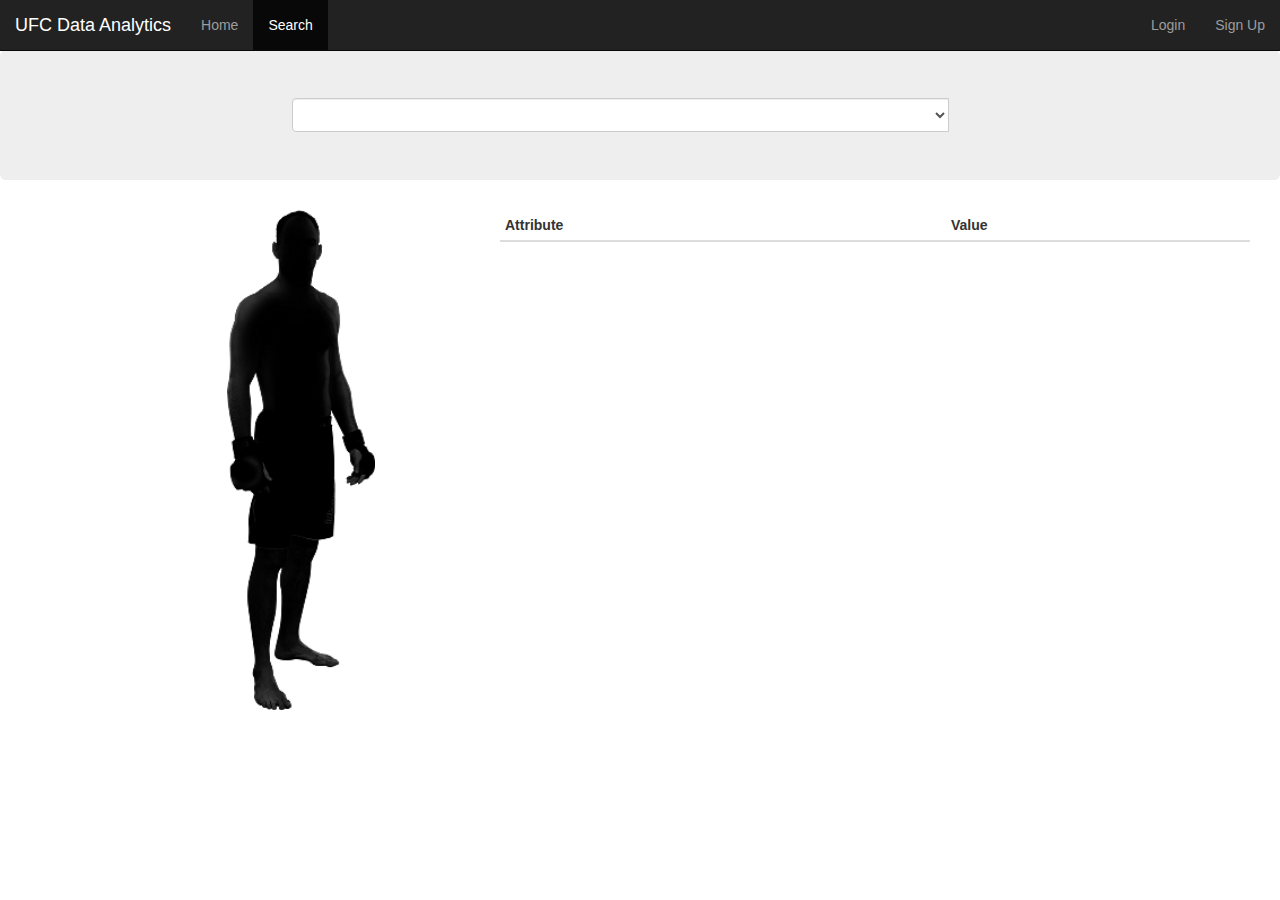
<file: search.html>
<!DOCTYPE HTML>
<html>
<head>
    <meta charset="utf-8">
	<title>UFC Data Analytics</title>
	<script src="https://d3js.org/d3.v4.min.js"></script>
    <script src="https://ajax.googleapis.com/ajax/libs/jquery/3.1.1/jquery.min.js"></script>
    <script src="https://maxcdn.bootstrapcdn.com/bootstrap/3.3.7/js/bootstrap.min.js"></script>
    <script src="js/signup-login.js"></script>
    <link rel="stylesheet" type="text/css" href="https://maxcdn.bootstrapcdn.com/bootstrap/3.3.7/css/bootstrap.min.css">
    <link rel="stylesheet" type="text/css" href="css/main.css">

    <script>
    function getParameterByName(name, url) {
        if (!url) {
          url = window.location.href;
        }
        name = name.replace(/[\[\]]/g, "\\$&");
        var regex = new RegExp("[?&]" + name + "(=([^&#]*)|&|#|$)"),
            results = regex.exec(url);
        if (!results) return null;
        if (!results[2]) return '';
        return decodeURIComponent(results[2].replace(/\+/g, " "));
    }
    $(document).ready(function() {
        $.ajax({
            url:"http://127.0.0.1:5000/api/get_all_fighters",
            type:"POST",
            dataType:"json",
            success:function(result) {
                if(!result['success']) {
                    console.log("Could not load fighters.");
                    return;
                }
                const length = result['response'].length;
                let fighterArray = [];
                for (let i = 0; i < length; i++) {
                    fighterArray[i] = {
                        id: result['response'][i].id,
                        text: result['response'][i].first_name + " " + result['response'][i].last_name
                    };
                }
                fighterArray.sort(function(a,b){
                    let nameA = a.text.toLowerCase(), nameB = b.text.toLowerCase();
                    return nameA > nameB ? 1: -1;
                });

                for(let index = 0; index < length; index++) {
                    let option = document.createElement("option"), fighter = fighterArray[index];
                    option.text = fighter.text;
                    option.value = fighter.id;
                    document.getElementById("search-select").appendChild(option);
                }

                let searchId = getParameterByName("id");
                if(searchId) {
                    $(document.getElementById("search-select")).val(searchId);
                    populate(searchId);
                }
            },
            error:function(msg) {
                console.error(msg);
            }
        });

        $(document.getElementById("search-select")).on("change", function(){
            populate($(this).find(":selected").val());
        });

        function populate(fighterId){
            $.ajax({
                url:"http://127.0.0.1:5000/api/get_fighter",
                type:"POST",
                dataType:"json",
                data:{id:fighterId},
                success:function(result){
                    if(result['success']){
                        const fighter = result['response'][0];
                        console.log(fighter);
                        document.getElementById("image").setAttribute("src", (fighter.left_image!="null"?fighter.left_image:"images/Default_Left.png"));

                        let statsNode = document.getElementById("stats");
                        while (statsNode.firstChild) {
                            statsNode.removeChild(statsNode.firstChild);
                        }
                        addRow(statsNode, "Name", fighter.first_name + " " + fighter.last_name);
                        addRow(statsNode, "Nickname", fighter.nickname.replace(/null|none/i, ""));
                        addRow(statsNode, "Status", fighter.fighter_status.replace(/([a-z])([A-Z])/g, '$1 $2'));
                        addRow(statsNode, "Height", fighter.height + " in");
                        addRow(statsNode, "Weight", fighter.weight + " lb");
                        addRow(statsNode, "Weightclass", fighter.weight_class.replace("_", " "));
                        let record = fighter.record.split("-");
                        addRow(statsNode, "Record", record[0].replace(/none/i, "0") + " wins, " + record[1].replace(/none/i, "0") + " losses, " + record[2].replace(/none/i, "0") + " draws");
                        addRow(statsNode, "Rank", fighter.rank.replace("null", 0));
                        addRow(statsNode, "Reach", fighter.reach);
                        addRow(statsNode, "Striking Accuracy", fighter.striking_accuracy);
                        addRow(statsNode, "Striking Defense", fighter.striking_defense);
                        addRow(statsNode, "Submission Average", fighter.submission_avg);
                        addRow(statsNode, "Takedown Accuracy", fighter.takedown_accuracy);
                        addRow(statsNode, "Takedown Defense", fighter.takedown_defense);
                        addRow(statsNode, "Takedown Average", fighter.takedown_avg);
                        addRow(statsNode, "Average Fight Time", fighter.avg_fight_time);
                        addRow(statsNode, "Kickdown Average", fighter.kd_avg);
                        addRow(statsNode, "Strikes Attempted Per Minute", fighter.sapm);
                        addRow(statsNode, "Strikes Landed Per Minute", fighter.slpm);
                    }
                }
            });
        }

        $(document).on("click", "#add-fighter", function(){
            let fighterId = $(document.getElementById("search-select")).find(":selected").val();
            $.ajax({
                url:"http://127.0.0.1:5000/api/dashboard/add_fighter",
                type:"POST",
                dataType:"json",
                data:{fighter_id:fighterId,user_id:window.sessionStorage.getItem("userId")},
                success:function(result){
                    if(!result['success']){
                        console.log("Could not add fighter.");
                        return;
                    }
                    alert("Fighter added.")
                },
                error:function(msg){
                    console.error(msg);
                }
            });
        });
    });

    function appendNode(parentNode, childString, text) {
        let node = document.createElement(childString);
        if(text)
            node.appendChild(document.createTextNode(text));
        parentNode.appendChild(node);
    }
    function addRow(tbody, col1Text, col2Text) {
        let col1 = document.createElement("td"),
            col2 = document.createElement("td");
        col1.appendChild(document.createTextNode(col1Text));
        col2.appendChild(document.createTextNode(col2Text));
        let node = document.createElement("tr");
        node.appendChild(col1);
        node.appendChild(col2);
        tbody.appendChild(node);
    }
    </script>
</head>
<body>
    <!--Sign Up modal-->
    <div class="modal fade" id="signup" role="dialog">
        <div class="modal-dialog">
            <div class="modal-content">
                <div class="modal-header">
                    <button type="button" class="close" data-dismiss="modal">&times;</button>
                    <h4 class="modal-title">Sign Up</h4>
                </div>
                <div class="modal-body">
                    <form class="form-horizontal">
                        <div class="form-group">
                            <label for="inputFirstName" class="col-sm-3 control-label">First Name</label>
                            <div class="col-sm-9">
                                <input type="text" class="form-control" id="inputFirstName" placeholder="First Name">
                            </div>
                        </div>
                        <div class="form-group">
                            <label for="inputLastName" class="col-sm-3 control-label">Last Name</label>
                            <div class="col-sm-9">
                                <input type="text" class="form-control" id="inputLastName" placeholder="Last Name">
                            </div>
                        </div>
                        <div class="form-group">
                            <label for="newUsername" class="col-sm-3 control-label">Username</label>
                            <div class="col-sm-9">
                                <input type="text" class="form-control" id="newUsername" placeholder="Username">
                            </div>
                        </div>
                        <div class="form-group">
                            <label for="newPassword" class="col-sm-3 control-label">Password</label>
                            <div class="col-sm-9">
                                <input type="password" class="form-control" id="newPassword" placeholder="Password">
                            </div>
                        </div>
                        <div class="form-group">
                            <label for="email" class="col-sm-3 control-label">Email</label>
                            <div class="col-sm-9">
                                <input type="email" class="form-control" id="email" placeholder="Email">
                            </div>
                        </div>
                        <button class="btn btn-primary" type="button" id="signup-button">Sign Up</button>
                    </form>
                </div>
            </div>
        </div>
    </div>
    <!--Login modal-->
    <div class="modal fade" id="login" role="dialog">
        <div class="modal-dialog">
            <div class="modal-content">
                <div class="modal-header">
                    <button type="button" class="close" data-dismiss="modal">&times;</button>
                    <h4 class="modal-title">Login</h4>
                </div>
                <div class="modal-body">
                    <form class="form-horizontal">
                        <div class="form-group">
                            <label for="username" class="col-sm-3 control-label">Username</label>
                            <div class="col-sm-9">
                                <input type="text" class="form-control" id="username" placeholder="Username">
                            </div>
                        </div>
                        <div class="form-group">
                            <label for="password" class="col-sm-3 control-label">Password</label>
                            <div class="col-sm-9">
                                <input type="password" class="form-control" id="password" placeholder="Password">
                            </div>
                        </div>
                        <button class="btn btn-primary" type="button" id="login-button">Login</button>
                    </form>
                </div>
            </div>
        </div>
    </div>
    <!--Navbar-->
    <nav class="navbar navbar-fixed-top navbar-inverse">
        <div class="container-fluid">
            <div class="navbar-header">
                <a class="navbar-brand" href="index.html">
                    UFC Data Analytics
                </a>
            </div>
            <ul class="nav navbar-nav">
                <li><a href="index.html">Home</a></li>
                <li class="active"><a href="search.html">Search</a></li>
            </ul>
            <ul class="nav navbar-nav navbar-right" id="account">
                <li><a href="#" data-toggle="modal" data-target="#login">Login</a></li>
                <li><a href="#" data-toggle="modal" data-target="#signup">Sign Up</a></li>
                <li style="display: none;"><a href="live-fight.html">Live Fight</a></li>
                <li style="display: none;"><a href="dashboard.html">Dashboard</a></li>
                <li style="display: none;">
                    <a class="dropdown-toggle" data-toggle="dropdown" href="#" role="button" aria-haspopup="true" aria-expanded="false">
                        <span id="user">Welcome, </span><span class="caret"></span>
                    </a>
                    <ul class="dropdown-menu navbar-inverse">
                        <li><a href="#" id="logout">Logout</a></li>
                    </ul>
                </li>
            </ul>
        </div>
    </nav>
    <!--Search row-->
    <div class="container-fluid">
        <div class="row jumbotron">
            <div style="margin-left:20%;margin-right:20%;">
                <div class="input-group">
                    <select class="form-control" id="search-select"></select>
                    <span class="input-group-btn" style="visibility:hidden;">
                        <button id="add-fighter" type="button" class="btn btn-default"><span class="glyphicon glyphicon-plus"></span></button>
                    </span>
                </div>
            </div>
        </div>
        <div class="row" id="search-results" style="width:100%;height:500px;">
            <div style="float:left;width:30%;height:100%;">
                <img id="image" src="images/Default_Left.png" style="float:right;height:100%;">
            </div>
            <div style="margin-left:40%;width:60%;">
                <table class="table table-condensed" style="width:100%;">
                    <thead>
                        <tr>
                            <th>Attribute</th>
                            <th>Value</th>
                        </tr>
                    </thead>
                    <tbody id="stats"></tbody>
                </table>
            </div>
        </div>
    </div>
</body>
</html>
</file>
<file: css/main.css>
body {
    padding-top: 50px;
}
p, h1 {
    text-align: center;
}

.outline {
    text-shadow: -1px 0 black, 1px 0 black, 0 -1px black, 0 1px black, -1px -1px black, 1px 1px black, -1px 1px black, 1px -1px black;
    font-size: 2em;
    color: white;
}

svg a:hover {
    text-decoration: none;
}
line {
    stroke: black;
    stroke-width: 3px;
}

.preview {
    padding: 1% 2% 1% 2%;
    min-width:360px;
    width:33.333%;
    float:left;
}
.preview > div {
    min-width: 315px;
    min-height: 210px;
    border-radius: 10px;
    box-shadow:1px 1px 2px #aaa, -1px -1px 2px #aaa, 1px -1px 2px #aaa, -1px 1px 2px #aaa;
}

polyline {
    stroke-width: 2px;
    fill: none;
}

.thumbnail {
    width: 200px;
    height: 300px;
    margin: 10px;
    padding: 10px;
    border-color: #888;
    border-width: 3px;
    border-style: solid;
    float: left;
}
.thumbnail img {
    width: 100%;
    height: 238px;
    object-fit: cover;
}
.thumbnail p{
    margin-top:9px;
    font-size:16px;
}
div#add-fighter {
    border-style: dashed;
    display: table;
}
div#add-fighter .glyphicon {
    display: table-cell;
    vertical-align: middle;
    text-align: center;
    font-size: 87px;
    color: #888;
}
a:hover div#add-fighter {
    border-color: #444;
}
a:hover div#add-fighter .glyphicon {
    color: #444;
}
ul.navbar-inverse a {
    color: rgb(157,157,157);
}

.form-horizontal {
    text-align: center;
}

.multiselect {
    width:20em;
    height:15em;
    border:solid 1px #c0c0c0;
    overflow:auto;
}
 
.multiselect label {
    display:block;
}
 
.multiselect-on {
    color:#ffffff;
    background-color:#000099;
}
</file>
